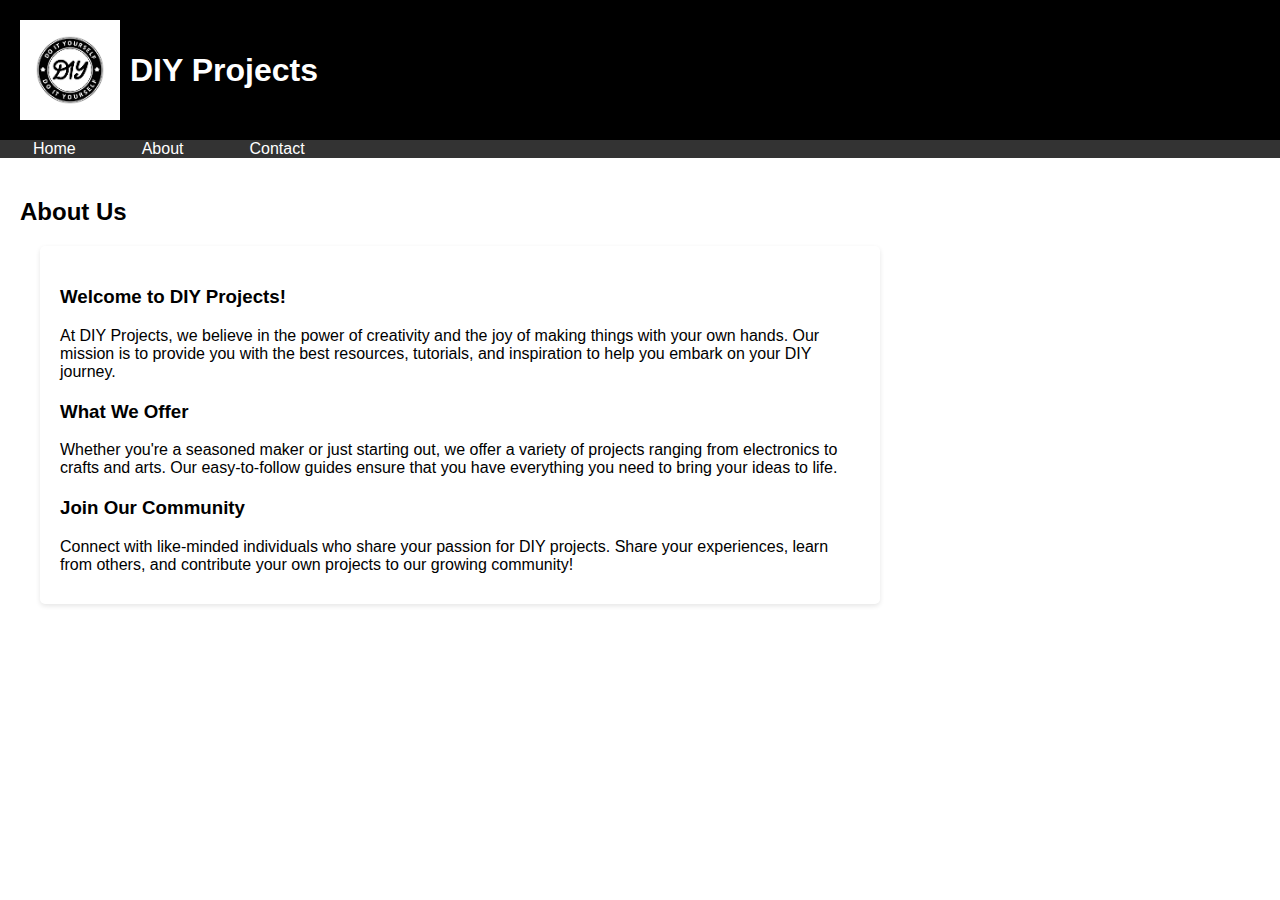
<file: about.html>
<!DOCTYPE html>
<html lang="en">
<head>
    <meta charset="UTF-8">
    <meta name="viewport" content="width=device-width, initial-scale=1.0">
    <title>About Us - DIY Projects</title>
    <link rel="stylesheet" href="about.css">
</head>
<body>
    <header>
        <div class="logo">
            <img src="download (2).png" alt="Logo" />
            <h1>DIY Projects</h1>
        </div>
      
    </header>
    <nav>
        <ul>
            <li><a href="index.html">Home</a></li>
            <li><a href="about.html">About</a></li>
            <li><a href="contact.html">Contact</a></li>
        </ul>
    </nav>
    
    <main>
        <section id="about">
            <h2>About Us</h2>
            <div class="about-content">
                <h3>Welcome to DIY Projects!</h3>
                <p>At DIY Projects, we believe in the power of creativity and the joy of making things with your own hands. Our mission is to provide you with the best resources, tutorials, and inspiration to help you embark on your DIY journey.</p>
                <h3>What We Offer</h3>
                <p>Whether you're a seasoned maker or just starting out, we offer a variety of projects ranging from electronics to crafts and arts. Our easy-to-follow guides ensure that you have everything you need to bring your ideas to life.</p>
                <h3>Join Our Community</h3>
                <p>Connect with like-minded individuals who share your passion for DIY projects. Share your experiences, learn from others, and contribute your own projects to our growing community!</p>
            </div>
        </section>
    </main>
</body>
</html>
</file>
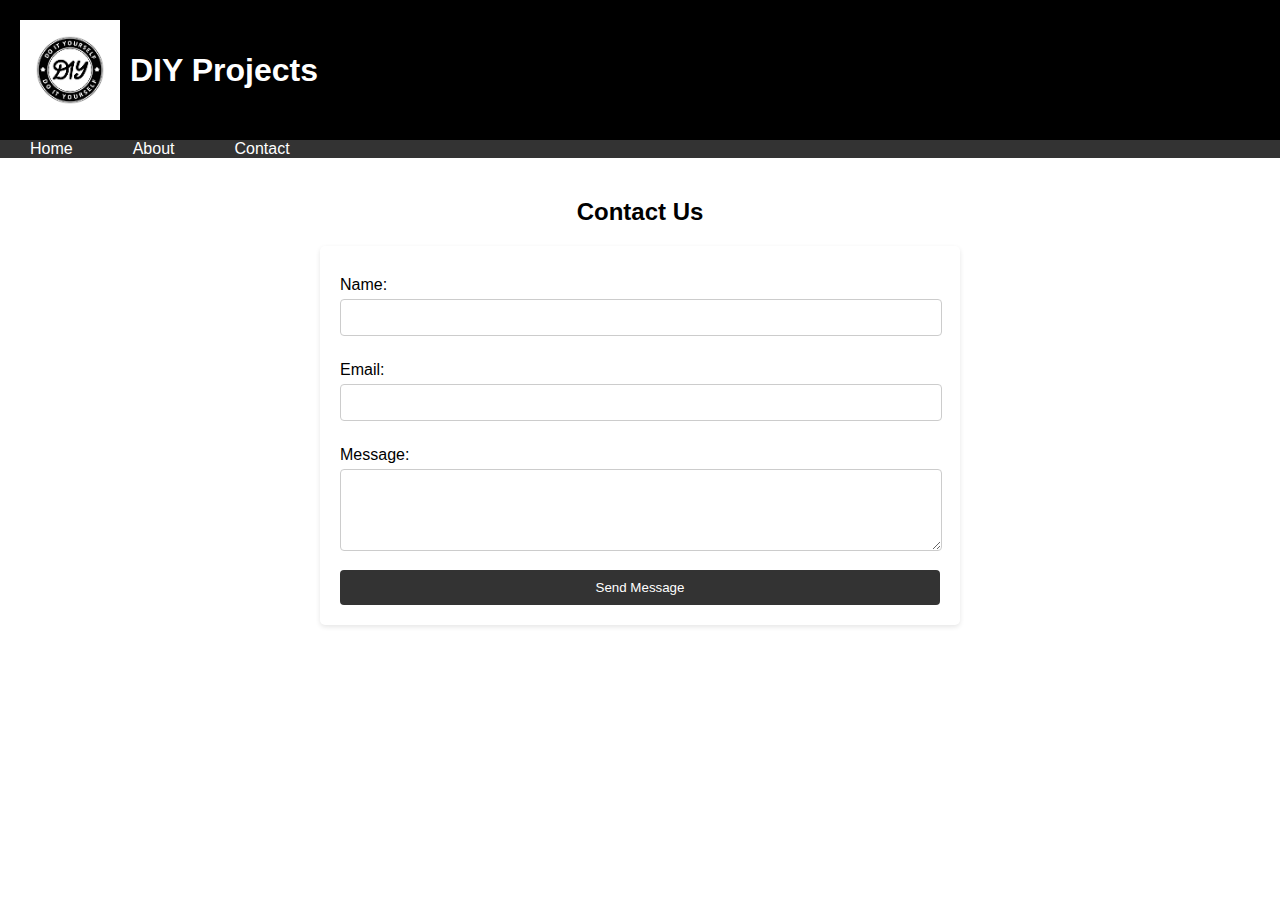
<file: contact.html>
<!DOCTYPE html>
<html lang="en">
<head>
    <meta charset="UTF-8">
    <meta name="viewport" content="width=device-width, initial-scale=1.0">
    <title>Contact Us - DIY Projects</title>
    <link rel="stylesheet" href="contact.css">
    <script type="text/javascript" src="https://cdn.emailjs.com/dist/email.min.js"></script>
    <script type="text/javascript">
        (function(){
            emailjs.init("YOUR_USER_ID"); // Replace with your EmailJS user ID from the dashboard
        })();

        function sendMessage(event) {
            event.preventDefault(); // Prevent the form from submitting normally

            // Get values from form fields
            const name = document.getElementById('name').value;
            const email = document.getElementById('email').value;
            const message = document.getElementById('message').value;

            // Simple validation
            if (name && email && message) {
                emailjs.send("YOUR_SERVICE_ID", "YOUR_TEMPLATE_ID", {
                    from_name: name,
                    from_email: email,
                    message: message
                }).then((response) => {
                    alert(`Message sent! Thank you, ${name}.`);
                    document.querySelector('.contact-form').reset(); // Clear the form fields
                }).catch((error) => {
                    alert(`Error: ${error.text}`);
                });
            } else {
                alert('Please fill in all fields.');
            }
        }
    </script>
</head>
<body>
    <header>
        <div class="logo">
            <img src="download (2).png" alt="Logo" />
            <h1>DIY Projects</h1>
        </div>
    </header>
    <nav>
        <ul>
            <li><a href="index.html">Home</a></li>
            <li><a href="about.html">About</a></li>
            <li><a href="contact.html">Contact</a></li>
        </ul>
    </nav>
    
    <main>
        <section id="contact">
            <h2>Contact Us</h2>
            <form action="#" method="post" class="contact-form" onsubmit="sendMessage(event)">
                <label for="name">Name:</label>
                <input type="text" id="name" name="name" required>

                <label for="email">Email:</label>
                <input type="email" id="email" name="email" required>

                <label for="message">Message:</label>
                <textarea id="message" name="message" rows="4" required></textarea>

                <button type="submit">Send Message</button>
            </form>
        </section>
    </main>
</body>
</html>
</file>
<file: about.css>
body {
    font-family: Arial, sans-serif;
    margin: 0;
    padding: 0;
}

header {
    display: flex;
    align-items: center;
    background-color: black;
    padding: 20px;
}

.logo {
    display: flex;
    align-items: center;
    color: white;
}

.logo img {
    width: 100px;
    height: 100px;
    margin-right: 10px;
}

.marquee {
    margin-left: 200px;
}

nav {
    background-color: #333;
}

nav ul {
    list-style: none;
    padding: 0;
    margin: 0;
    display: flex;
}

nav ul li {
    margin: 0 30px;
}

nav ul li a {
    color: white;
    text-decoration: none;
    padding: 3px 3px;
    border-radius: 3px;
}

nav ul li a:hover {
    background-color: #434040;
}

main {
    display: flex;
    justify-content: center; /* Center the main content */
    padding: 20px; /* Add padding around the main content */
}

section {
    width: 100%; /* Full width */
}

.about-content {
    background-color: #fff;
    padding: 20px;
    border-radius: 5px;
    box-shadow: 0 2px 5px rgba(0, 0, 0, 0.1);
    max-width: 800px; /* Limit width */
    margin: 20px; /* Margin around the content */
}

.about-content h3 {
    margin-top: 20px; /* Space above subheadings */
}

.about-content p {
    margin: 10px 0; /* Space above and below paragraphs */
}

/* Responsive Styles */
@media (max-width: 768px) {
    .about-content {
        padding: 15px; /* Adjust padding for smaller screens */
    }
}
</file>
<file: contact.css>
body {
    font-family: Arial, sans-serif;
    margin: 0;
    padding: 0;
}

.marquee {
    padding: 10px;
    background-color: #444; /* Dark background for contrast */
    color: white;
    overflow: hidden;
    text-align: center; /* Center the marquee text */
}

header {
    display: flex;
    align-items: center;
    justify-content: space-between; /* Space between logo and marquee */
    background-color: black;
    padding: 20px;
}

.logo {
    display: flex;
    align-items: center;
    color: white;
}

.logo img {
    width: 100px; /* Adjust logo size */
    height: 100px; /* Adjust logo size */
    margin-right: 10px;
}

nav {
    background-color: #333;
}

nav ul {
    list-style: none;
    padding: 0;
    margin: 0;
    display: flex;
}

nav ul li {
    margin: 0 20px; /* Adjusted margin for better spacing */
}

nav ul li a {
    color: white;
    text-decoration: none;
    padding: 5px 10px; /* Increased padding for better click area */
    border-radius: 3px;
    transition: background-color 0.3s; /* Smooth transition */
}

nav ul li a:hover {
    background-color: #434040;
}

main {
    max-width: 1200px; /* Limit width for larger screens */
    margin: 0 auto; /* Center on the page */
    padding: 0 20px; /* Padding on the sides */
}

section {
    padding: 20px;
}

section h2 {
    margin-top: 20px;
    text-align: center;
}

/* Contact Form Styles */
.contact-form{
    background-color: #fff; /* White background for the form */
    padding: 20px; /* Padding inside the form */
    border-radius: 5px; /* Rounded corners */
    box-shadow: 0 2px 5px rgba(0, 0, 0, 0.1); /* Light shadow */
    max-width: 600px; /* Limit width */
    margin: 20px auto; /* Center */
}
.contact-form {
    background-color: #fff; /* White background for the form */
    padding: 20px; /* Padding inside the form */
    border-radius: 5px; /* Rounded corners */
    box-shadow: 0 2px 5px rgba(0, 0, 0, 0.1); /* Light shadow */
    max-width: 600px; /* Limit width */
    margin: 20px auto; /* Center the form */
}

.contact-form label {
    display: block; /* Block display for labels */
    margin: 10px 0 5px; /* Margin around labels */
}

.contact-form input, 
.contact-form textarea {
    width: calc(100% - 20px); /* Full width minus padding */
    padding: 10px; /* Padding inside input fields */
    border: 1px solid #ccc; /* Border */
    border-radius: 4px; /* Rounded corners */
    margin-bottom: 15px; /* Space below each input */
}

.contact-form button {
    background-color: #333; /* Dark background */
    color: white; /* White text */
    padding: 10px 15px; /* Padding */
    border: none; /* Remove border */
    border-radius: 4px; /* Rounded corners */
    cursor: pointer; /* Pointer cursor */
    width: 100%; /* Full width */
}

.contact-form button:hover {
    background-color: #434040; /* Lighter background on hover */
}
</file>
